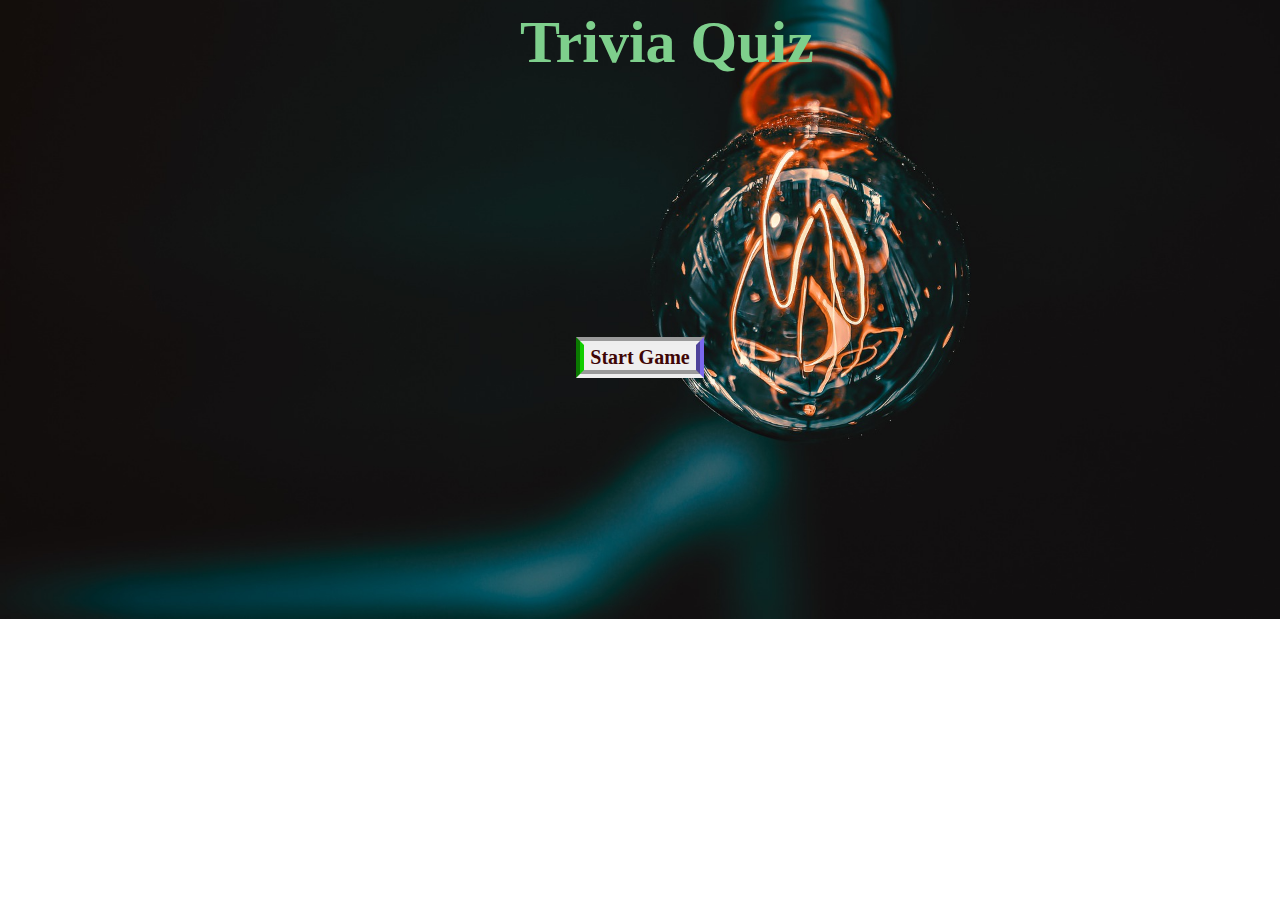
<file: index.html>
<!DOCTYPE html>
<html lang="en">
  <head>
    <!-- Required meta tags-->
    <meta charset="UTF-8" />
    <meta
      name="viewport"
      content="width=device-width, initial-scale=1, shrink-to-fit=no"
    />

    <meta name="description" content="Kenzie" />
    <meta name="author" content="Kenzie" />
    <meta name="keywords" content="Kenzie" />

    <!-- Title Page-->
    <title>Kenzie JavaScript Page</title>

    <!-- CSS-->
    <link href="style.css" rel="stylesheet" media="all" />
  </head>

  <body>
    <div class="homePage">
      <h1 id="header">Trivia Quiz</h1>
      <div class="start">
        <button id="startButton">Start Game</button>
      </div>
    </div>

    <script src="code.js"></script>
  </body>
</html>
</file>
<file: style.css>
/* Write your CSS Here. */
body {
    font-family: "Raleway", "Helvetica", sans-serif;
    font-weight: 400;
    height: 100%;
    background-image: url(images/bulb-5258341_1920.jpg);
    background-size: cover;
    background-repeat: no-repeat;
    background-position: center;

}


h1 {
    font-family: Georgia, 'Times New Roman', Times, serif;
    padding-left: 512px;
    color: rgb(126, 207, 140);
    font-weight: bolder;
    display: inline;
    flex-direction: row;
    flex-wrap: wrap;
    align-content: center;
    justify-content: center;
    align-items: center;
    text-shadow: rgb(65, 38, 161);
    font-size: 60px;

}

#startButton {
    cursor: pointer;
    margin-top: 10px;
    border: 8px;
    font-family: Georgia, 'Times New Roman', Times, serif;
    color: rgb(63, 6, 6);
    font-weight: bolder;
    align-items: center;
    text-shadow: rgb(65, 38, 161);
    font-size: 20px;
    border-style: groove;
    border-inline-start-color: rgb(17, 205, 0);
    border-inline-end-color: mediumslateblue;
}

div.start {
    padding-top: 250px;
    display: flex;
    flex-direction: column;
    flex-wrap: wrap;
    align-content: center;
    justify-content: center;
    align-items: center;
}


#player {
    border-style: none;
    padding: 5px;
    margin-top: 10px;
    font-size: 8px;
    text-align: center;
    background-color: rgb(222, 240, 225);
}

h2 {
    font-family: Georgia, 'Times New Roman', Times, serif;
    color: rgba(202, 176, 122, 0.966);
    font-weight: bolder;
    display: flex;
    flex-direction: column;
    flex-wrap: wrap;
    align-content: center;
    justify-content: center;
    align-items: center;
    text-shadow: rgb(65, 38, 161);
    font-size: 20px;
}

div.gameBoard {
    border-radius: 4px;
    overflow: hidden;
    max-width: 800px;
    margin: auto;
    display: flex;
    flex-direction: row;
    justify-content: center;
    align-items: flex-end;
}

#category-select {
    text-align: center;
    color: #0e1b20;
    font-size: 12px;
    font-weight: 700;
    padding: 5px 15px;
    border-top: 1px solid #d7dbdd;
    background-color: #eef3f5;
}


h3 {
    text-align: center;
    color: #e6adad;
    font-size: 20px;
    font-weight: 700;
    margin-top: 80px;
}

p#questions {
    margin-bottom: 100px;
    color: rgb(37, 25, 143);
    font-style: italic;
    background-color: rgb(159, 123, 167);
}

#answer {
    text-align: center;
    color: #634f3d8f;
    font-size: 20px;
    font-weight: 700;
    border-left: px;
    margin-top: 20px;
    border-style: hidden;
}



#answerButton {
    cursor: pointer;
    margin-top: 5px;
    border: 3px;
    font-family: Georgia, 'Times New Roman', Times, serif;
    color: rgb(63, 6, 6);
    font-weight: bolder;
    align-items: center;
    text-shadow: rgb(65, 38, 161);
    font-size: 20px;
    border-style: groove;
    border-inline-start-color: rgb(17, 205, 0);
    border-inline-end-color: mediumslateblue;
}


div.continueGame {
    border-radius: 4px;
    margin: auto;
    display: flex;
    flex-direction: column;
    justify-content: center;
    align-items: center;
}

div.correctAnswer {
    font-size: 30px;
    border-radius: 4px;
    max-width: 800px;
    margin-bottom: 100px;
    display: flex;
    flex-direction: row;
    justify-content: left;
    align-items: flex-start;
}

h4 {
    text-align: center;
    color: #addaa9;
    font-size: 20px;
    font-weight: 700;
    margin-top: -181px;
    padding-left: 50px;
}


p#points {
    text-align: center;
    color: #39e22a;
    font-size: 20px;
    font-weight: 700;
    margin-top: -181px;
    padding-left: 50px;
}


p#continueGame {
    color: rgb(143, 132, 142);
    margin-bottom: -200px;
    margin-left: -180px;
}


div.endGame {
    border-radius: 4px;
    max-width: 800px;
    display: flex;
    flex-direction: row;
    justify-content: flex-end;
    align-items: flex-start;
    margin-top: -300px;
    padding-left: 100px;

}


p#gameOver {
    color: red;
    padding-right: 400px;
    margin-top: 320px;
    text-align: center;
    font-size: 30px;
    font-weight: 700;
    margin-right: -180px;
}





button#newGame {
    cursor: pointer;
    border: 3px;
    margin-top: 300px;
    margin-right: -390px;
    font-family: Georgia, 'Times New Roman', Times, serif;
    color: rgb(63, 6, 6);
    font-weight: bolder;
    align-items: center;
    text-shadow: rgb(65, 38, 161);
    font-size: 20px;
    border-style: groove;
    border-inline-start-color: rgb(17, 205, 0);
    border-inline-end-color: mediumslateblue;
}


span {
    opacity: 0;
    transition: all 0.4s ease;
}


span.fade {
    opacity: 1;
}
</file>
